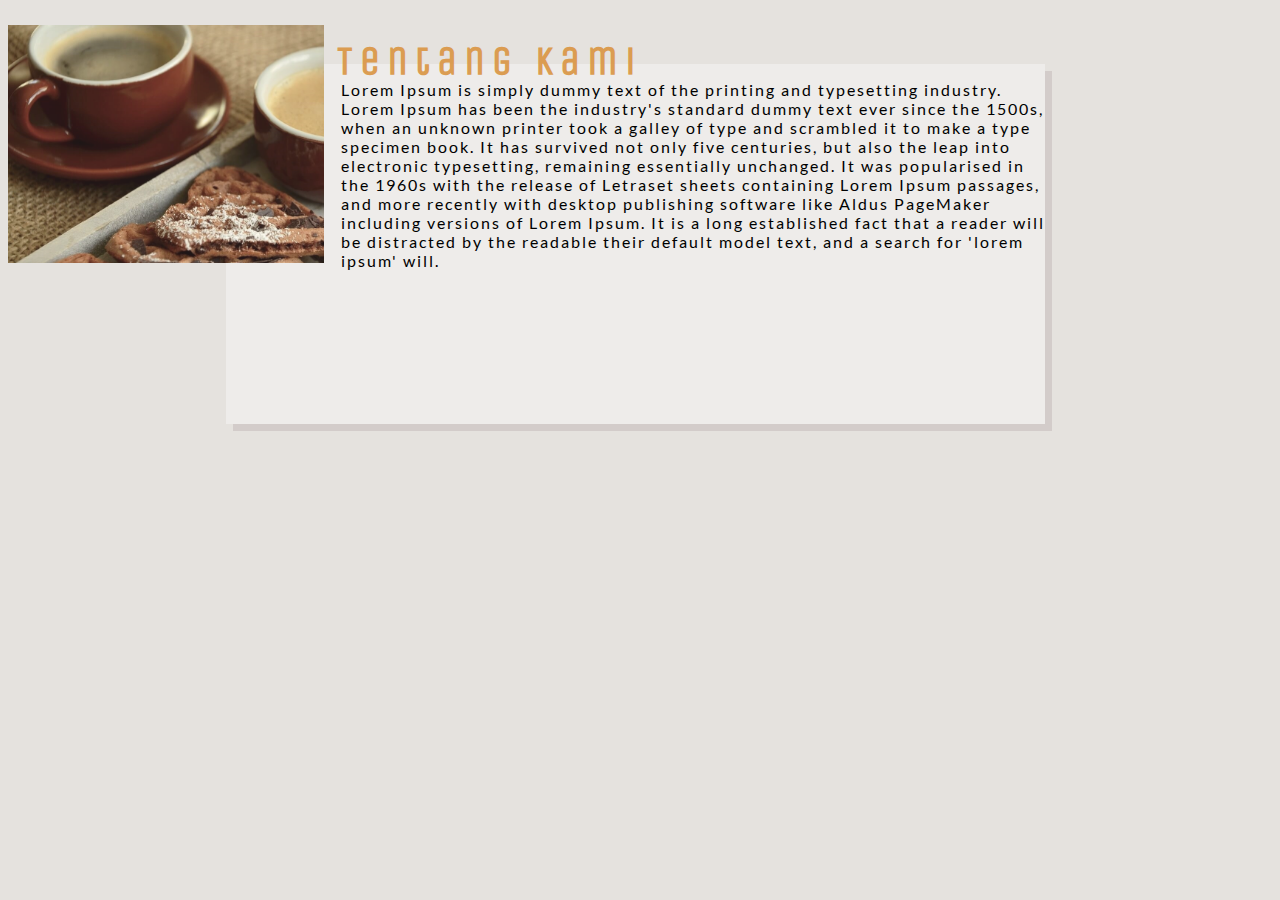
<file: temp/Sulton-Code/Sulton-Code/index.html>
<!DOCTYPE html>
<html>
  <head>
    <meta charset="utf-8">
    <meta name="viewport" content="width=device-width, initial-scale=1.0">
    <title>Latihan </title>
    <link rel="stylesheet" href="stylesheet.css">
    <link rel="stylesheet" href="responsive.css">
    <!-- <link rel="stylesheet" href="//maxcdn.bootstrapcdn.com/font-awesome/4.5.0/css/font-awesome.min.css"> -->
  </head>
  <body>
    <header>
        <div class="wrapper-text"></div>
            <div class="tentang-kami">
            <img src="images/images-02.jpg">
                    <h1>Tentang Kami</h1>
                        <div class="paragraf">
                            <p>
                              Lorem Ipsum is simply dummy text of the printing and typesetting industry. Lorem Ipsum has been the industry's standard dummy text ever since the 1500s, when an unknown printer took a galley of type and scrambled it to make a type specimen book. It has survived not only five centuries, but also the leap into electronic typesetting, remaining essentially unchanged. It was popularised in the 1960s with the release of Letraset sheets containing Lorem Ipsum passages, and more recently with desktop publishing software like Aldus PageMaker including versions of Lorem Ipsum.
                              It is a long established fact that a reader will be distracted by the readable  their default model text, and a search for 'lorem ipsum' will.
                            </p>
                        </div>
                </div> 
    </header>
     
    <footer>
     
    </footer>
  </body>
</html>
</file>
<file: temp/Sulton-Code/Sulton-Code/stylesheet.css>
body{
    background-color: #E5E2DE;
}
.tentang-kami{
    display:flex;
    flex-wrap: wrap;
    margin-top: 1%;
    padding-top: 1%;
    
}
.tentang-kami img{
    width: 25%;
    height: 12%;
    opacity: 0.9;
}
.tentang-kami h1{
    margin-top: 0.9%;
    display: inline-block;
    opacity: 0.9;
    text-align: center;
    color:rgb(218, 149, 66);
    margin-left: 1%;
    font-family: 'font2';
    font-size: 40px;
    letter-spacing: 7px;
}
.tentang-kami p {
    font-family: 'font1';
}
.wrapper-text{
    background-color: 
    #FDFDFD;
    display: inline-block;
    width: 45%;
    height: 40%;
        text-align: center;
        position: absolute;
        margin-top: 4%;
        padding-left: 19%;
        margin-left: 17%;
        opacity: 0.4;
        box-shadow: 7px 7px #b9adad;
}

.paragraf{
    display: inline-block;
        position: absolute;
        width: 55%;
        margin-top: 3%;
        padding-left: 0%;
        margin-left: 26%;
        letter-spacing: 2px;
}

@font-face {
    font-family: font1;
    src: url(fonts/Lato-Regular.ttf);
}

@font-face {
    font-family: font2;
    src: url(fonts/UnicaOne-Regular.ttf);
}
</file>
<file: temp/Sulton-Code/Sulton-Code/responsive.css>
@media all and (max-width: 1000px) {
  .tentang-kami img{
    width: 50%;
    height: 90%;
    opacity: 0.9;

}
  }
  
  /* Untuk Smartphone */
  @media all and (max-width: 670px) {

  }
</file>
